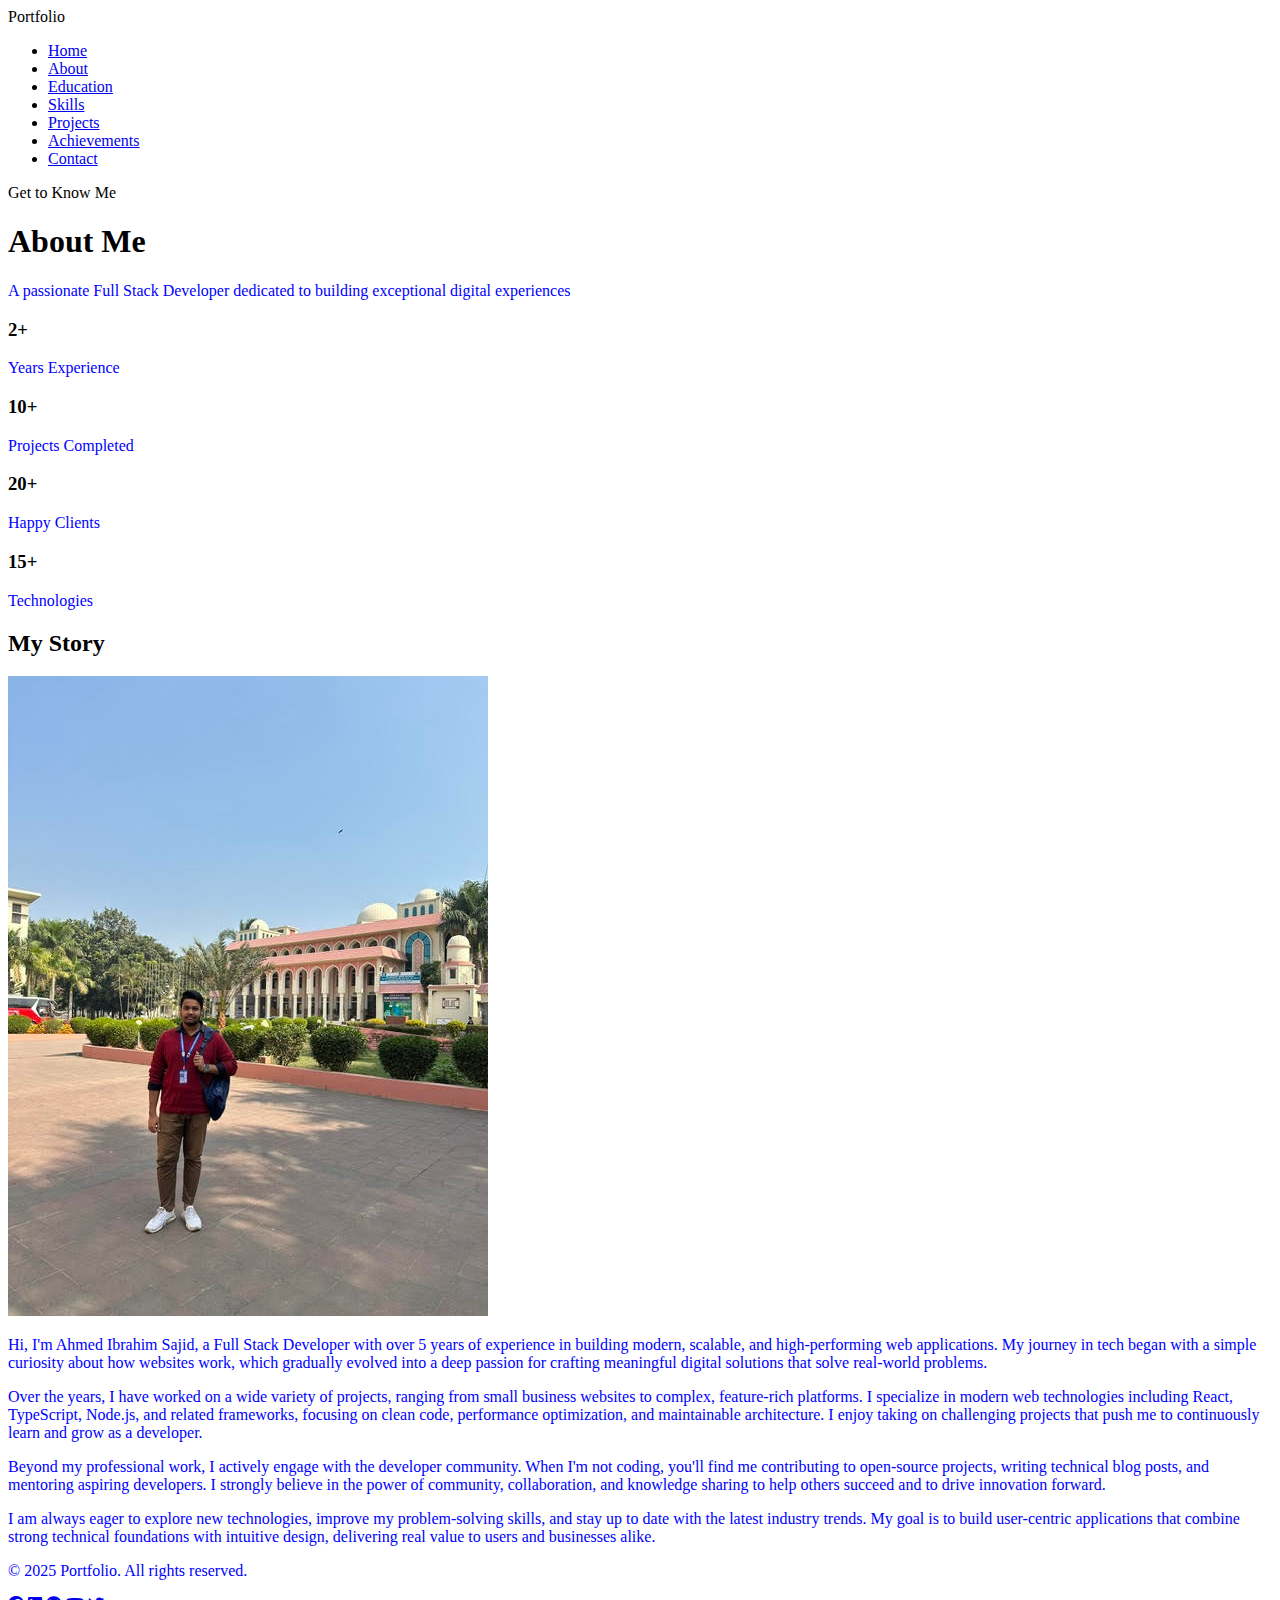
<file: about.html>
<!DOCTYPE html>
<html lang="en">
<head>
    <meta charset="UTF-8">
    <meta name="viewport" content="width=device-width, initial-scale=1.0">
    <link rel="stylesheet" href="style.css">
    <link rel="stylesheet" href="https://cdnjs.cloudflare.com/ajax/libs/font-awesome/6.5.0/css/all.min.css">
    <title>Sajid Portfolio</title>
</head>
<body>
    <!--navbar start-->
    <nav class="navbar">
        <div class="container">
            <div class="logo">
                 Portfolio
            </div>
            <ul class="nav-links">
                <li><a href="index.html">Home</a></li>
                <li><a href="about.html">About</a></li>
                <li><a href="education.html">Education</a></li>
                <li><a href="skills.html">Skills</a></li>
                <li><a href="project.html">Projects</a></li>
                <li><a href="achievement.html">Achievements</a></li>
                <li><a href="contact.html">Contact</a></li>
            </ul>
        </div>
    </nav>
    <!--navbar end-->

    <!--hero section-->
    <section class="edu-heading">
        <div class="edu-container">
            <span class="badge">Get to Know Me</span>
            <h1>About <span class="highlight">Me</span></h1>
            <p>A passionate Full Stack Developer dedicated to building exceptional digital experiences</p>
        </div>
    </section>


    <!--main part-->
    <section class="about-hero">
  <!-- Stats -->
  <div class="about-stats">
    <div class="stat-card">
      <h3>2+</h3>
      <p>Years Experience</p>
    </div>
    <div class="stat-card">
      <h3>10+</h3>
      <p>Projects Completed</p>
    </div>
    <div class="stat-card">
      <h3>20+</h3>
      <p>Happy Clients</p>
    </div>
    <div class="stat-card">
      <h3>15+</h3>
      <p>Technologies</p>
    </div>
  </div>

  <!-- My Story -->
  <h2 class="about-title">My Story</h2>

  <div class="about-content">
    <!-- Image -->
    <div class="about-image">
      <img src="my3.jpg"alt="Profile Image">
    </div>

    <!-- Text -->
    <div class="about-text">
      <p>
        Hi, I'm Ahmed Ibrahim Sajid, a Full Stack Developer with over 5 years of experience
        in building modern, scalable, and high-performing web applications. My journey
        in tech began with a simple curiosity about how websites work, which gradually
        evolved into a deep passion for crafting meaningful digital solutions that solve
        real-world problems.
      </p>

        <p>
            Over the years, I have worked on a wide variety of projects, ranging from small
            business websites to complex, feature-rich platforms. I specialize in modern
            web technologies including React, TypeScript, Node.js, and related frameworks,
            focusing on clean code, performance optimization, and maintainable architecture.
            I enjoy taking on challenging projects that push me to continuously learn and
            grow as a developer.
        </p>

        <p>
            Beyond my professional work, I actively engage with the developer community.
            When I'm not coding, you'll find me contributing to open-source projects,
            writing technical blog posts, and mentoring aspiring developers. I strongly
            believe in the power of community, collaboration, and knowledge sharing to
            help others succeed and to drive innovation forward.
        </p>

        <p>
            I am always eager to explore new technologies, improve my problem-solving skills,
            and stay up to date with the latest industry trends. My goal is to build
            user-centric applications that combine strong technical foundations with
            intuitive design, delivering real value to users and businesses alike.
        </p>
    </div>
  </div>
</section>
<!-- End of Hero Section -->


<!-- ================== FOOTER ================== -->
<footer class="footer">
    <div class="container footer-container">
        <p>© 2025 Portfolio. All rights reserved.</p>
        
        <div class="footer-icons">
            <a href="#"><i class="fab fa-facebook"></i></a>
            <a href="#"><i class="fab fa-linkedin"></i></a>
            <a href="#"><i class="fab fa-github"></i></a>
            <a href="#"><i class="fab fa-youtube"></i></a>
            <a href="#"><i class="fab fa-twitter"></i></a>
        </div>
    </div>
</footer>
</body>
</html>
</file>
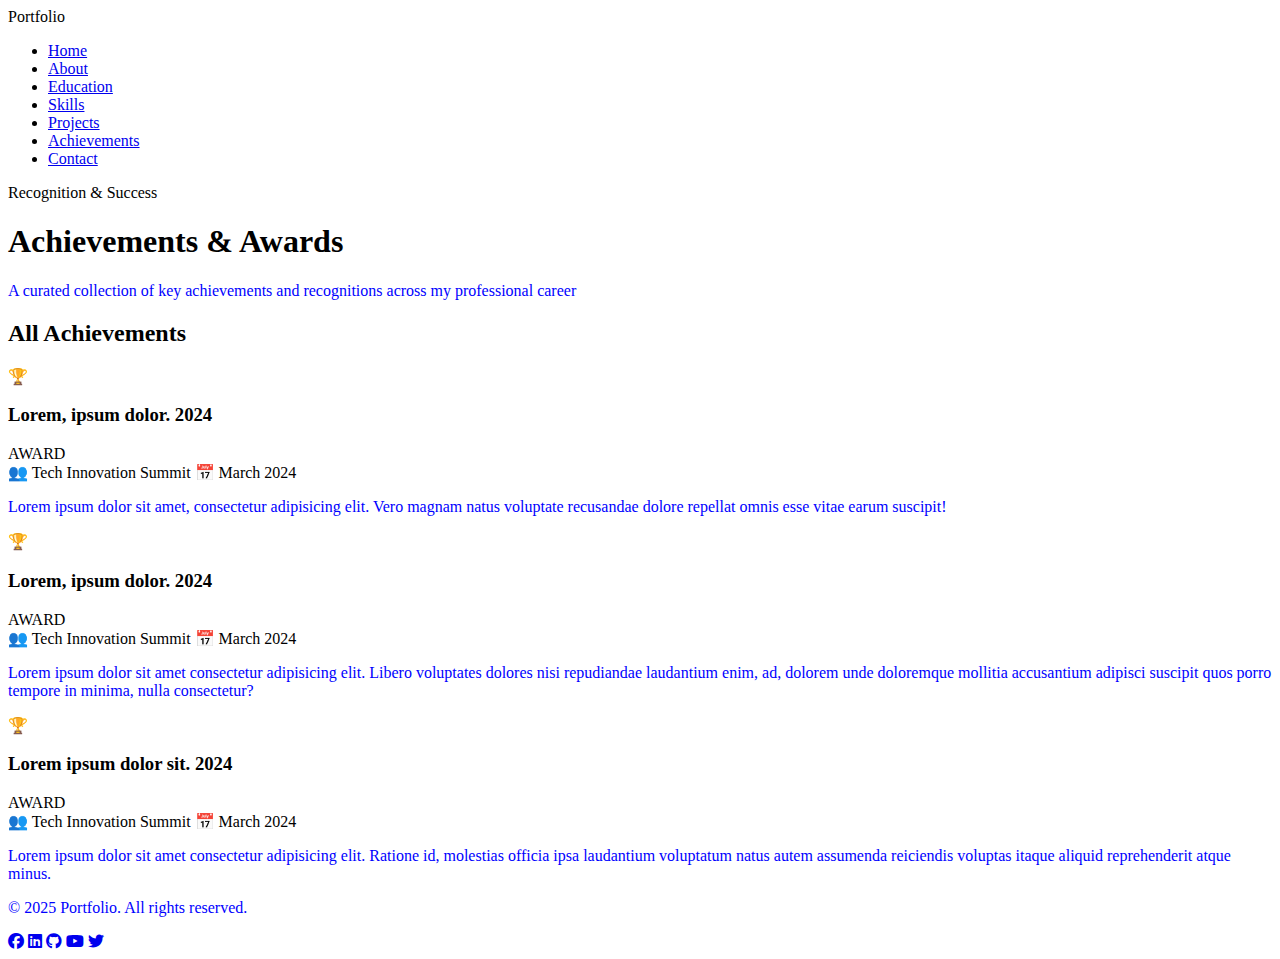
<file: achievement.html>
<!DOCTYPE html>
<html lang="en">
<head>
    <meta charset="UTF-8">
    <meta name="viewport" content="width=device-width, initial-scale=1.0">
    <link rel="stylesheet" href="style.css">
    <link rel="stylesheet" href="https://cdnjs.cloudflare.com/ajax/libs/font-awesome/6.5.0/css/all.min.css">
    <title>Sajid Portfolio</title>
</head>
<body>
    <!--navbar start-->
    <nav class="navbar">
        <div class="container">
            <div class="logo">
                 Portfolio
            </div>
            <ul class="nav-links">
                <li><a href="index.html">Home</a></li>
                <li><a href="about.html">About</a></li>
                <li><a href="education.html">Education</a></li>
                <li><a href="skills.html">Skills</a></li>
                <li><a href="project.html">Projects</a></li>
                <li><a href="achievement.html">Achievements</a></li>
                <li><a href="contact.html">Contact</a></li>
            </ul>
        </div>
    </nav>
    <!--navbar end-->
    <!--hero section-->
    <section class="edu-heading">
        <div class="edu-container">
            <span class="badge">Recognition & Success</span>
            <h1>Achievements & <span class="highlight">Awards</span></h1>
            <p>A curated collection of key achievements and recognitions across my professional career</p>
        </div>
    </section>
    <!--main part-->
    <!----1 number-->
    <section class="achievements-section">
  <h2 class="achievements-title">All Achievements</h2>

  <div class="achievement-card">
    <div class="achievement-icon award">
      🏆
    </div>

    <div class="achievement-content">
      <div class="achievement-header">
        <h3>Lorem, ipsum dolor. 2024</h3>
        <span class="badge award">AWARD</span>
      </div>

      <div class="achievement-meta">
        <span>👥 Tech Innovation Summit</span>
        <span>📅 March 2024</span>
      </div>

      <p>
        Lorem ipsum dolor sit amet, consectetur adipisicing elit. Vero magnam natus voluptate recusandae dolore repellat omnis esse vitae earum suscipit!
      </p>
    </div>
  </div>
</section>

<!--2 number-->
    <section class="achievements-section">
  <div class="achievement-card">
    <div class="achievement-icon award">
      🏆
    </div>

    <div class="achievement-content">
      <div class="achievement-header">
        <h3>Lorem, ipsum dolor. 2024</h3>
        <span class="badge award">AWARD</span>
      </div>

      <div class="achievement-meta">
        <span>👥 Tech Innovation Summit</span>
        <span>📅 March 2024</span>
      </div>

      <p>
        Lorem ipsum dolor sit amet consectetur adipisicing elit. Libero voluptates dolores nisi repudiandae laudantium enim, ad, dolorem unde doloremque mollitia accusantium adipisci suscipit quos porro tempore in minima, nulla consectetur?
      </p>
    </div>
  </div>
</section>

<!--3 number-->

    <section class="achievements-section">

  <div class="achievement-card">
    <div class="achievement-icon award">
      🏆
    </div>

    <div class="achievement-content">
      <div class="achievement-header">
        <h3>Lorem ipsum dolor sit. 2024</h3>
        <span class="badge award">AWARD</span>
      </div>

      <div class="achievement-meta">
        <span>👥 Tech Innovation Summit</span>
        <span>📅 March 2024</span>
      </div>

      <p>
        Lorem ipsum dolor sit amet consectetur adipisicing elit. Ratione id, molestias officia ipsa laudantium voluptatum natus autem assumenda reiciendis voluptas itaque aliquid reprehenderit atque minus.
      </p>
    </div>
  </div>
</section>

 <!-- ================== FOOTER ================== -->
<footer class="footer">
    <div class="container footer-container">
        <p>© 2025 Portfolio. All rights reserved.</p>
        
        <div class="footer-icons">
            <a href="#"><i class="fab fa-facebook"></i></a>
            <a href="#"><i class="fab fa-linkedin"></i></a>
            <a href="#"><i class="fab fa-github"></i></a>
            <a href="#"><i class="fab fa-youtube"></i></a>
            <a href="#"><i class="fab fa-twitter"></i></a>
        </div>
    </div>
</footer>


</body>
</html>
</file>
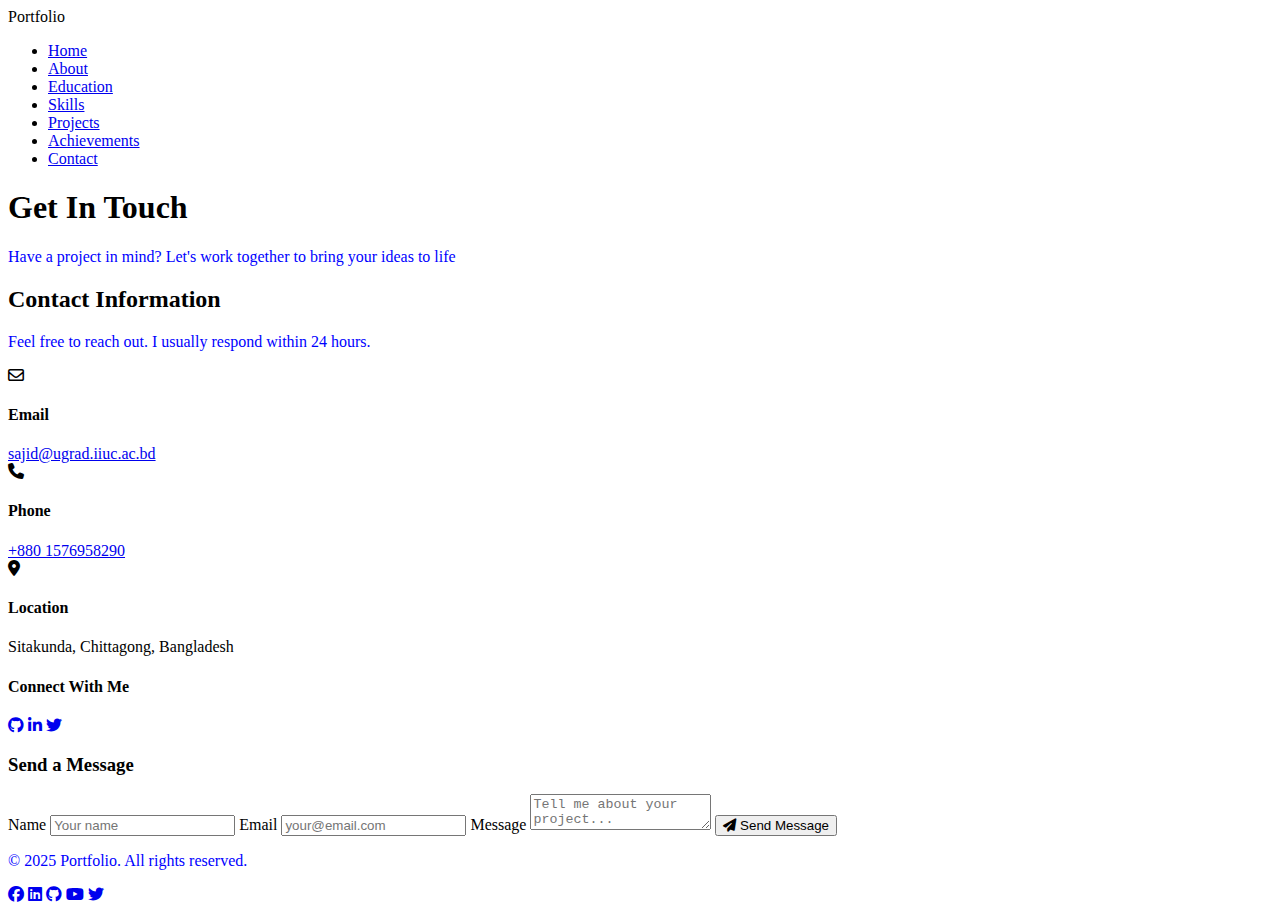
<file: contact.html>
<!DOCTYPE html>
<html lang="en">
<head>
    <meta charset="UTF-8">
    <meta name="viewport" content="width=device-width, initial-scale=1.0">
    <link rel="stylesheet" href="style.css">
    <link rel="stylesheet" href="https://cdnjs.cloudflare.com/ajax/libs/font-awesome/6.5.0/css/all.min.css">
    <title>Sajid Portfolio</title>
</head>
<body>
    <!--navbar start-->
    <nav class="navbar">
        <div class="container">
            <div class="logo">
                 Portfolio
            </div>
            <ul class="nav-links">
                <li><a href="index.html">Home</a></li>
                <li><a href="about.html">About</a></li>
                <li><a href="education.html">Education</a></li>
                <li><a href="skills.html">Skills</a></li>
                <li><a href="project.html">Projects</a></li>
                <li><a href="achievement.html">Achievements</a></li>
                <li><a href="contact.html">Contact</a></li>
            </ul>
        </div>
    </nav>
    <!--navbar end-->

     <!--hero section-->
    <section class="skill-header">
        <div class="container">
            <h1>Get In Touch</h1>
            <p>Have a project in mind? Let's work together to bring your ideas to life</p>
        </div>
    </section>

    <!--Form part-->
    <section class="contact-page">

  <!-- LEFT SIDE -->
  <div class="contact-info">
    <h2>Contact Information</h2>
    <p>Feel free to reach out. I usually respond within 24 hours.</p>

    <div class="contact-info-card">
      <i class="fa-regular fa-envelope"></i>
      <div>
        <h4>Email</h4>
        <span><a href="https://mail.google.com/mail/?view=cm&fs=1&to=c243042@ugrad.iiuc.ac.bd" target="blank">sajid@ugrad.iiuc.ac.bd</a></span>
      </div>
    </div>

    <div class="contact-info-card">
      <i class="fa-solid fa-phone"></i>
      <div>
        <h4>Phone</h4>
        <span><a href="tel: +8801576958290">+880 1576958290</a></span>
      </div>
    </div>

    <div class="contact-info-card">
      <i class="fa-solid fa-location-dot"></i>
      <div>
        <h4>Location</h4>
        <span>Sitakunda, Chittagong, Bangladesh</span>
      </div>
    </div>

    <div class="social">
      <h4>Connect With Me</h4>
      <a href="#"><i class="fa-brands fa-github"></i></a>
      <a href="#"><i class="fa-brands fa-linkedin-in"></i></a>
      <a href="#"><i class="fa-brands fa-twitter"></i></a>
    </div>
  </div>

  <!-- RIGHT SIDE -->
<div class="contact-form">
  <h3>Send a Message</h3>

  <form
    action="https://script.google.com/macros/s/AKfycbxA21levr-ldkdaEEt4sIg5Yqymep_7VeG4IV2s1E8KE-OB0PrGTtDNK5vOCEPy1Wh_1g/exec"
    method="POST"
    target="hidden_iframe"
  >

    <label>Name</label>
    <input type="text" name="name" placeholder="Your name" required>

    <label>Email</label>
    <input type="email" name="email" placeholder="your@email.com" required>

    <label>Message</label>
    <textarea name="message" placeholder="Tell me about your project..." required></textarea>

    <button type="submit">
      <i class="fa-solid fa-paper-plane"></i>
      Send Message
    </button>

  </form>

  <!-- Prevent page reload -->
  <iframe name="hidden_iframe" style="display:none;"></iframe>
</div>


</section>

    <!-- ================== FOOTER ================== -->
    <footer class="footer">
        <div class="container footer-container">
            <p>© 2025 Portfolio. All rights reserved.</p>
            
            <div class="footer-icons">
                <a href="https://www.facebook.com/ahmed.ibrahim.sajid"><i class="fab fa-facebook"></i></a>
                <a href="https://www.linkedin.com/in/ahmed-ibrahim-sajid-56b912396/"><i class="fab fa-linkedin"></i></a>
                <a href="https://github.com/AI-Sajid10"><i class="fab fa-github"></i></a>
                <a href="#"><i class="fab fa-youtube"></i></a>
                <a href="#"><i class="fab fa-twitter"></i></a>
            </div>
        </div>
    </footer>
</body>
</html>
</file>
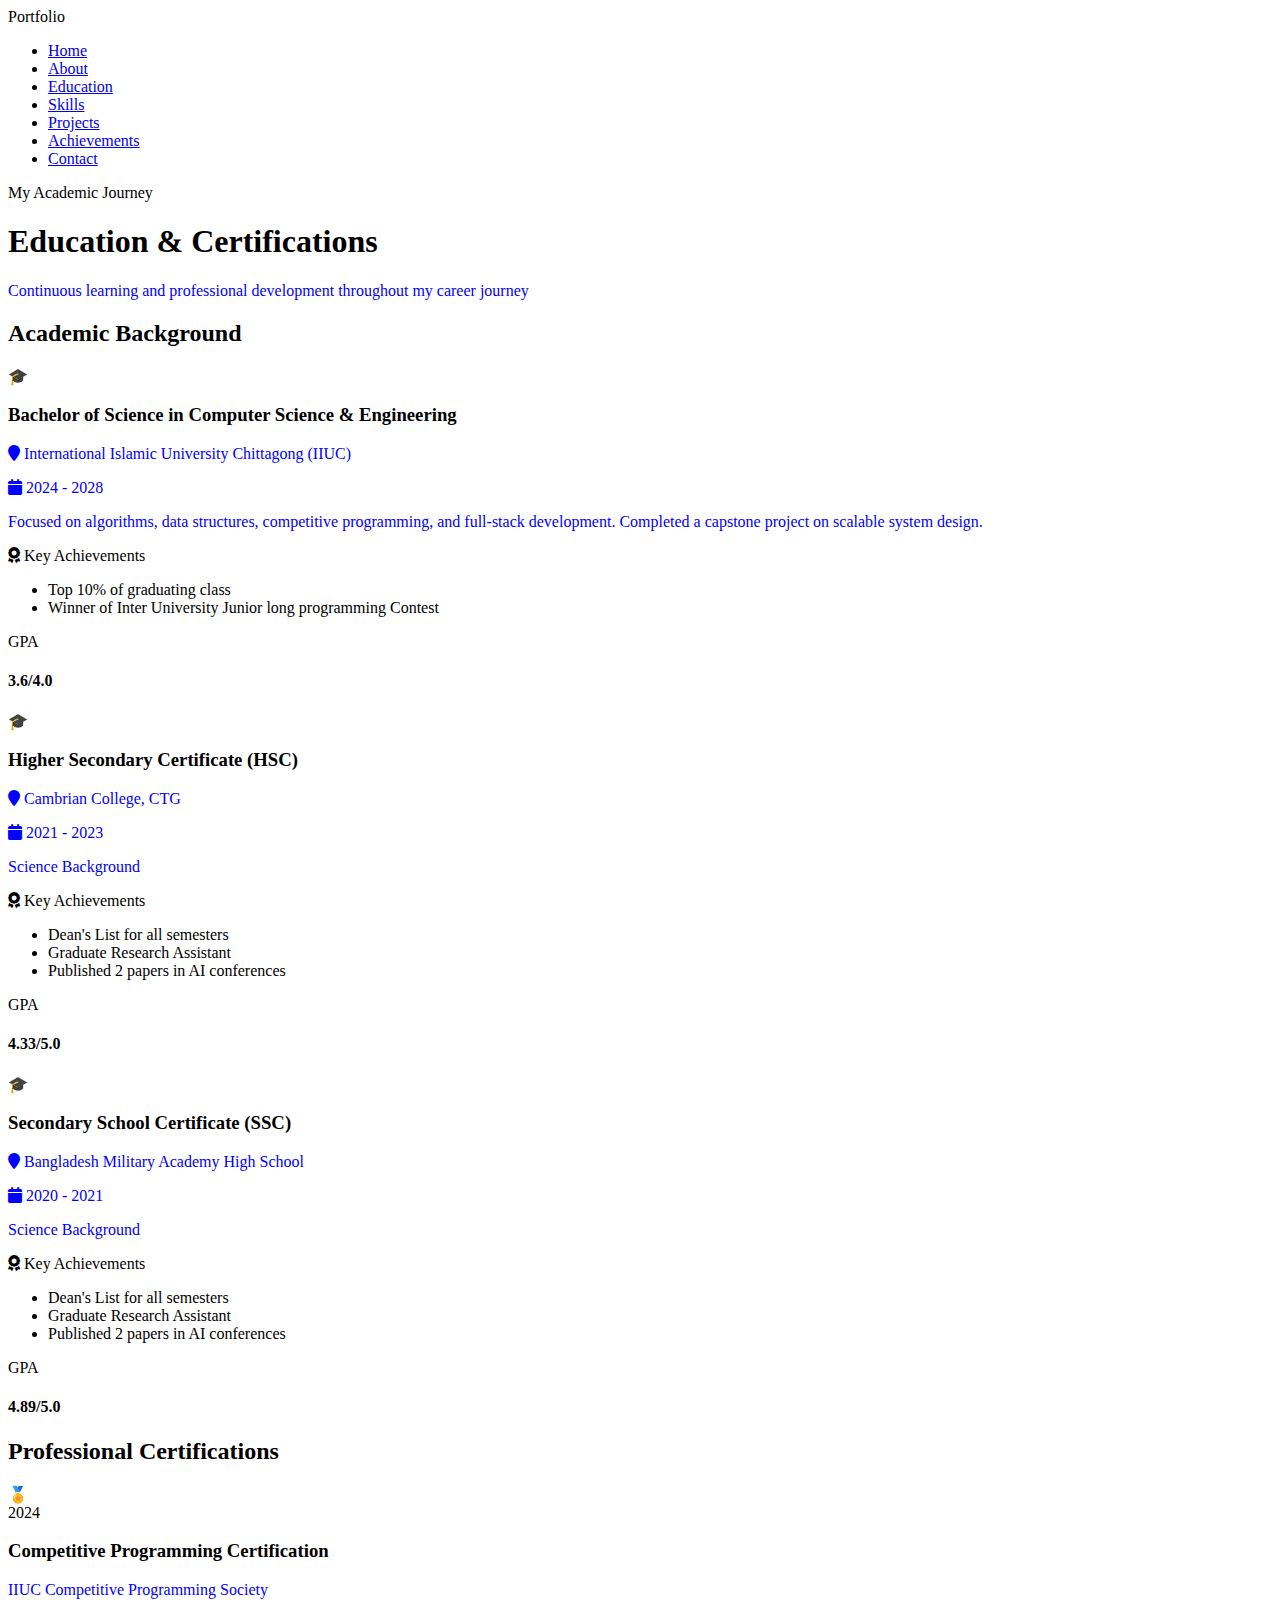
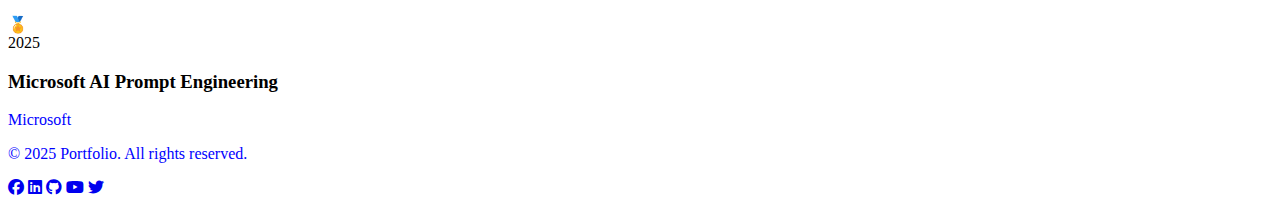
<file: education.html>
<!DOCTYPE html>
<html lang="en">
<head>
    <meta charset="UTF-8">
    <meta name="viewport" content="width=device-width, initial-scale=1.0">
    <link rel="stylesheet" href="style.css">
    <link rel="stylesheet" href="https://cdnjs.cloudflare.com/ajax/libs/font-awesome/6.5.0/css/all.min.css">
    <title>Sajid Portfolio</title>
</head>
<body>
    <!--navbar start-->
    <nav class="navbar">
        <div class="container">
            <div class="logo">
                 Portfolio
            </div>
            <ul class="nav-links">
                <li><a href="index.html">Home</a></li>
                <li><a href="about.html">About</a></li>
                <li><a href="education.html">Education</a></li>
                <li><a href="skills.html">Skills</a></li>
                <li><a href="project.html">Projects</a></li>
                <li><a href="achievement.html">Achievements</a></li>
                <li><a href="contact.html">Contact</a></li>
            </ul>
        </div>
    </nav>
    <!--navbar end-->
    <!--hero section-->
    <section class="edu-heading">
        <div class="edu-container">
            <span class="badge">My Academic Journey</span>
            <h1>Education & <span class="highlight">Certifications</span></h1>
            <p>Continuous learning and professional development throughout my career journey</p>
        </div>
    </section>
    <!--main part-->
    <section class="edu-section">
    <h2 class="edu-title">Academic Background</h2>

    <!-- Bachelor -->
    <div class="edu-card">
        <div class="edu-left">
            <div class="edu-icon">
                🎓
            </div>

            <div class="edu-info">
                <h3>Bachelor of Science in Computer Science & Engineering</h3>

                <div class="edu-meta">
                    <p><i class="fa fa-map-marker"></i> International Islamic University Chittagong (IIUC)</p>
                    <p><i class="fa fa-calendar"></i> 2024 - 2028</p>
                </div>

                <p class="edu-desc">
                    Focused on algorithms, data structures, competitive programming, and full-stack development. Completed a capstone project on scalable system design.
                </p>

                <div class="edu-ach-title"><i class="fa fa-award"></i> Key Achievements</div>

                <ul class="edu-ach">
                    <li>Top 10% of graduating class</li>
                    <li>Winner of Inter University Junior long programming Contest</li>
                </ul>
            </div>
        </div>

        <div class="edu-badge">
            <span>GPA</span>
            <h4>3.6/4.0</h4>
        </div>
    </div>
    <!-- Higher Secondary -->
    <div class="edu-card">
        <div class="edu-left">
            <div class="edu-icon">
                🎓
            </div>

            <div class="edu-info">
                <h3>Higher Secondary Certificate (HSC)</h3>

                <div class="edu-meta">
                    <p><i class="fa fa-map-marker"></i> Cambrian College, CTG</p>
                    <p><i class="fa fa-calendar"></i> 2021 - 2023</p>
                </div>

                <p class="edu-desc">
                    Science Background
                </p>

                <div class="edu-ach-title"><i class="fa fa-award"></i> Key Achievements</div>

                <ul class="edu-ach">
                    <li>Dean's List for all semesters</li>
                    <li>Graduate Research Assistant</li>
                    <li>Published 2 papers in AI conferences</li>
                </ul>
            </div>
        </div>

        <div class="edu-badge">
            <span>GPA</span>
            <h4>4.33/5.0</h4>
        </div>
    </div>

    <!-- Secondary  School -->
    <div class="edu-card">
        <div class="edu-left">
            <div class="edu-icon">
                🎓
            </div>

            <div class="edu-info">
                <h3>Secondary School Certificate (SSC)</h3>

                <div class="edu-meta">
                    <p><i class="fa fa-map-marker"></i> Bangladesh Military Academy High School</p>
                    <p><i class="fa fa-calendar"></i> 2020 - 2021</p>
                </div>

                <p class="edu-desc">
                    Science Background
                </p>

                <div class="edu-ach-title"><i class="fa fa-award"></i> Key Achievements</div>

                <ul class="edu-ach">
                    <li>Dean's List for all semesters</li>
                    <li>Graduate Research Assistant</li>
                    <li>Published 2 papers in AI conferences</li>
                </ul>
            </div>
        </div>

        <div class="edu-badge">
            <span>GPA</span>
            <h4>4.89/5.0</h4>
        </div>
    </div>

</section>
<!--Last part-->
<section class="cert-section">

    <h2 class="cert-title">Professional Certifications</h2>

    <div class="cert-grid">

        <div class="cert-card">
            <div class="cert-icon">🏅</div>
            <span class="cert-year">2024</span>
            <h3>Competitive Programming Certification</h3>
            <p>IIUC Competitive Programming Society</p>
        </div>

        <div class="cert-card">
            <div class="cert-icon">🏅</div>
            <span class="cert-year">2025</span>
            <h3>Microsoft AI Prompt Engineering</h3>
            <p>Microsoft</p>
        </div>

    </div>
</section>

<!-- ================== FOOTER ================== -->
<footer class="footer">
    <div class="container footer-container">
        <p>© 2025 Portfolio. All rights reserved.</p>
        
        <div class="footer-icons">
            <a href="#"><i class="fab fa-facebook"></i></a>
            <a href="#"><i class="fab fa-linkedin"></i></a>
            <a href="#"><i class="fab fa-github"></i></a>
            <a href="#"><i class="fab fa-youtube"></i></a>
            <a href="#"><i class="fab fa-twitter"></i></a>
        </div>
    </div>
</footer>


</body>
</html>
</file>
<file: style.css>
p{
    color: blue;
}
</file>
